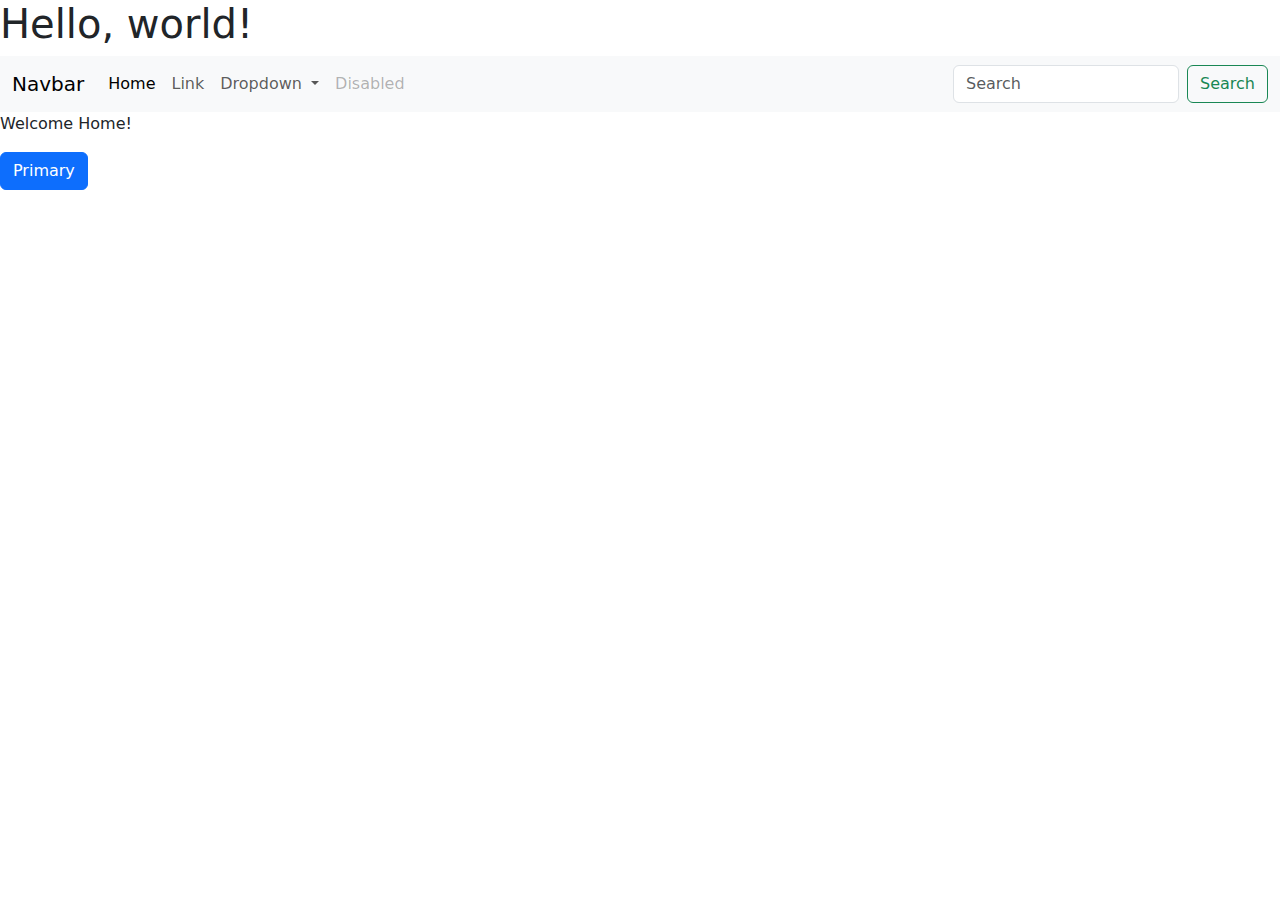
<file: index.html>
<!doctype html>
<html lang="en">
  <head>
    <meta charset="utf-8">
    <meta name="viewport" content="width=device-width, initial-scale=1">
    <title>Bootstrap demo</title>
    <link href="https://cdn.jsdelivr.net/npm/bootstrap@5.3.3/dist/css/bootstrap.min.css" rel="stylesheet" integrity="sha384-QWTKZyjpPEjISv5WaRU9OFeRpok6YctnYmDr5pNlyT2bRjXh0JMhjY6hW+ALEwIH" crossorigin="anonymous">
  </head>
  <body>
    <h1>Hello, world!</h1>
    <nav class="navbar navbar-expand-lg bg-body-tertiary">
        <div class="container-fluid">
          <a class="navbar-brand" href="#">Navbar</a>
          <button class="navbar-toggler" type="button" data-bs-toggle="collapse" data-bs-target="#navbarSupportedContent" aria-controls="navbarSupportedContent" aria-expanded="false" aria-label="Toggle navigation">
            <span class="navbar-toggler-icon"></span>
          </button>
          <div class="collapse navbar-collapse" id="navbarSupportedContent">
            <ul class="navbar-nav me-auto mb-2 mb-lg-0">
              <li class="nav-item">
                <a class="nav-link active" aria-current="page" href="#">Home</a>
              </li>
              <li class="nav-item">
                <a class="nav-link" href="#">Link</a>
              </li>
              <li class="nav-item dropdown">
                <a class="nav-link dropdown-toggle" href="#" role="button" data-bs-toggle="dropdown" aria-expanded="false">
                  Dropdown
                </a>
                <ul class="dropdown-menu">
                  <li><a class="dropdown-item" href="#">Action</a></li>
                  <li><a class="dropdown-item" href="#">Another action</a></li>
                  <li><hr class="dropdown-divider"></li>
                  <li><a class="dropdown-item" href="#">Something else here</a></li>
                </ul>
              </li>
              <li class="nav-item">
                <a class="nav-link disabled" aria-disabled="true">Disabled</a>
              </li>
            </ul>
            <form class="d-flex" role="search">
              <input class="form-control me-2" type="search" placeholder="Search" aria-label="Search">
              <button class="btn btn-outline-success" type="submit">Search</button>
            </form>
          </div>
        </div>
      </nav>
    <p>Welcome Home!</p>
    <button type="button" class="btn btn-primary">Primary</button>
    <script src="https://cdn.jsdelivr.net/npm/bootstrap@5.3.3/dist/js/bootstrap.bundle.min.js" integrity="sha384-YvpcrYf0tY3lHB60NNkmXc5s9fDVZLESaAA55NDzOxhy9GkcIdslK1eN7N6jIeHz" crossorigin="anonymous"></script>
    <script src="https://cdn.jsdelivr.net/npm/@popperjs/core@2.11.8/dist/umd/popper.min.js" integrity="sha384-I7E8VVD/ismYTF4hNIPjVp/Zjvgyol6VFvRkX/vR+Vc4jQkC+hVqc2pM8ODewa9r" crossorigin="anonymous"></script>
    <script src="https://cdn.jsdelivr.net/npm/bootstrap@5.3.3/dist/js/bootstrap.min.js" integrity="sha384-0pUGZvbkm6XF6gxjEnlmuGrJXVbNuzT9qBBavbLwCsOGabYfZo0T0to5eqruptLy" crossorigin="anonymous"></script>
  </body>
  
</html>
</file>
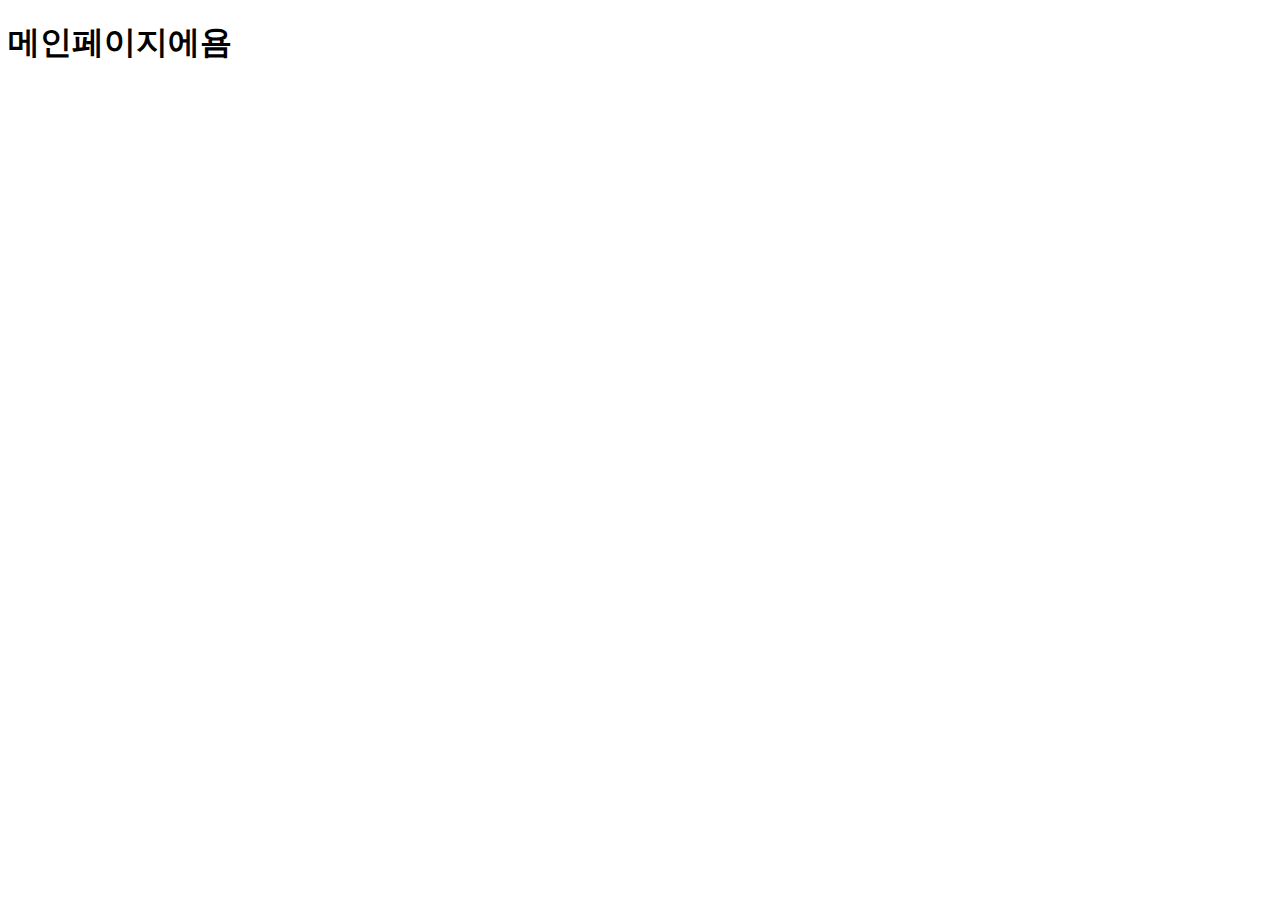
<file: static/index.html>
<!doctype html>
<html lang="en">
<head>
    <meta charset="UTF-8">
    <meta name="viewport"
          content="width=device-width, user-scalable=no, initial-scale=1.0, maximum-scale=1.0, minimum-scale=1.0">
    <meta http-equiv="X-UA-Compatible" content="ie=edge">
    <title>메인페이지에욤</title>
</head>
<body>
    <h1>메인페이지에욤</h1>
</body>
</html>
</file>
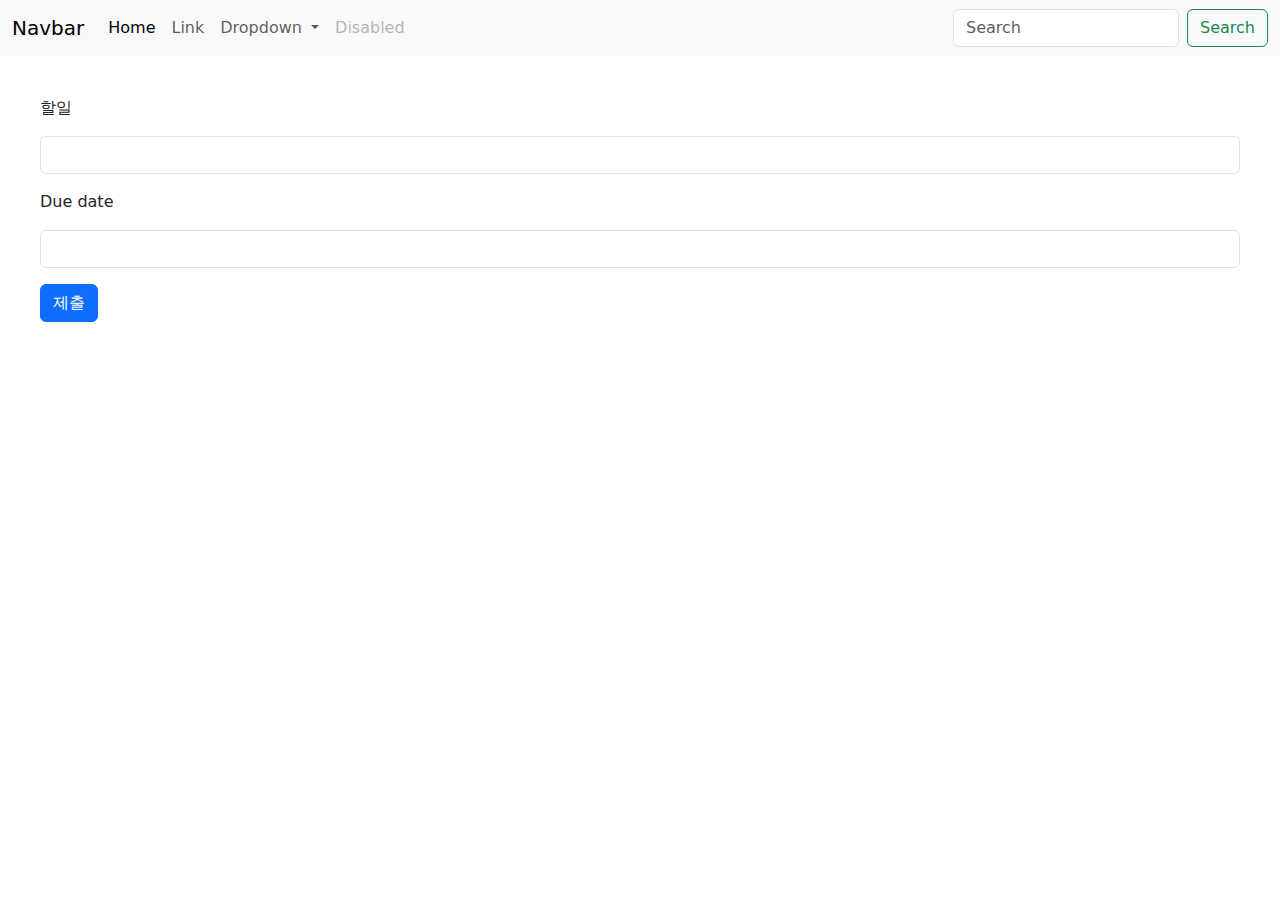
<file: write.html>
<!doctype html>
<html lang="en">
  <head>
    <meta charset="utf-8">
    <meta name="viewport" content="width=device-width, initial-scale=1">
    <title>Bootstrap demo</title>
    <link href="https://cdn.jsdelivr.net/npm/bootstrap@5.3.3/dist/css/bootstrap.min.css" rel="stylesheet" integrity="sha384-QWTKZyjpPEjISv5WaRU9OFeRpok6YctnYmDr5pNlyT2bRjXh0JMhjY6hW+ALEwIH" crossorigin="anonymous">
  </head>
  <body>
    <nav class="navbar navbar-expand-lg bg-body-tertiary">
        <div class="container-fluid">
          <a class="navbar-brand" href="#">Navbar</a>
          <button class="navbar-toggler" type="button" data-bs-toggle="collapse" data-bs-target="#navbarSupportedContent" aria-controls="navbarSupportedContent" aria-expanded="false" aria-label="Toggle navigation">
            <span class="navbar-toggler-icon"></span>
          </button>
          <div class="collapse navbar-collapse" id="navbarSupportedContent">
            <ul class="navbar-nav me-auto mb-2 mb-lg-0">
              <li class="nav-item">
                <a class="nav-link active" aria-current="page" href="#">Home</a>
              </li>
              <li class="nav-item">
                <a class="nav-link" href="#">Link</a>
              </li>
              <li class="nav-item dropdown">
                <a class="nav-link dropdown-toggle" href="#" role="button" data-bs-toggle="dropdown" aria-expanded="false">
                  Dropdown
                </a>
                <ul class="dropdown-menu">
                  <li><a class="dropdown-item" href="#">Action</a></li>
                  <li><a class="dropdown-item" href="#">Another action</a></li>
                  <li><hr class="dropdown-divider"></li>
                  <li><a class="dropdown-item" href="#">Something else here</a></li>
                </ul>
              </li>
              <li class="nav-item">
                <a class="nav-link disabled" aria-disabled="true">Disabled</a>
              </li>
            </ul>
            <form class="d-flex" role="search">
              <input class="form-control me-2" type="search" placeholder="Search" aria-label="Search">
              <button class="btn btn-outline-success" type="submit">Search</button>
            </form>
          </div>
        </div>
      </nav>
      <div style="margin: 40px;">
        <p>할일</p>
        <div class="input-group mb-3">
            <input type="text" class="form-control" aria-label="Sizing example input" aria-describedby="inputGroup-sizing-default">
        </div>
        <p>Due date</p>
        <div class="input-group mb-3"> 
            <input type="text" class="form-control" aria-label="Sizing example input" aria-describedby="inputGroup-sizing-default">
        </div>
        <button type="button" class="btn btn-primary">제출</button>
      </div>
      
    
    <script src="https://cdn.jsdelivr.net/npm/bootstrap@5.3.3/dist/js/bootstrap.bundle.min.js" integrity="sha384-YvpcrYf0tY3lHB60NNkmXc5s9fDVZLESaAA55NDzOxhy9GkcIdslK1eN7N6jIeHz" crossorigin="anonymous"></script>
    <script src="https://cdn.jsdelivr.net/npm/@popperjs/core@2.11.8/dist/umd/popper.min.js" integrity="sha384-I7E8VVD/ismYTF4hNIPjVp/Zjvgyol6VFvRkX/vR+Vc4jQkC+hVqc2pM8ODewa9r" crossorigin="anonymous"></script>
    <script src="https://cdn.jsdelivr.net/npm/bootstrap@5.3.3/dist/js/bootstrap.min.js" integrity="sha384-0pUGZvbkm6XF6gxjEnlmuGrJXVbNuzT9qBBavbLwCsOGabYfZo0T0to5eqruptLy" crossorigin="anonymous"></script>
  </body>
  
</html>
</file>
